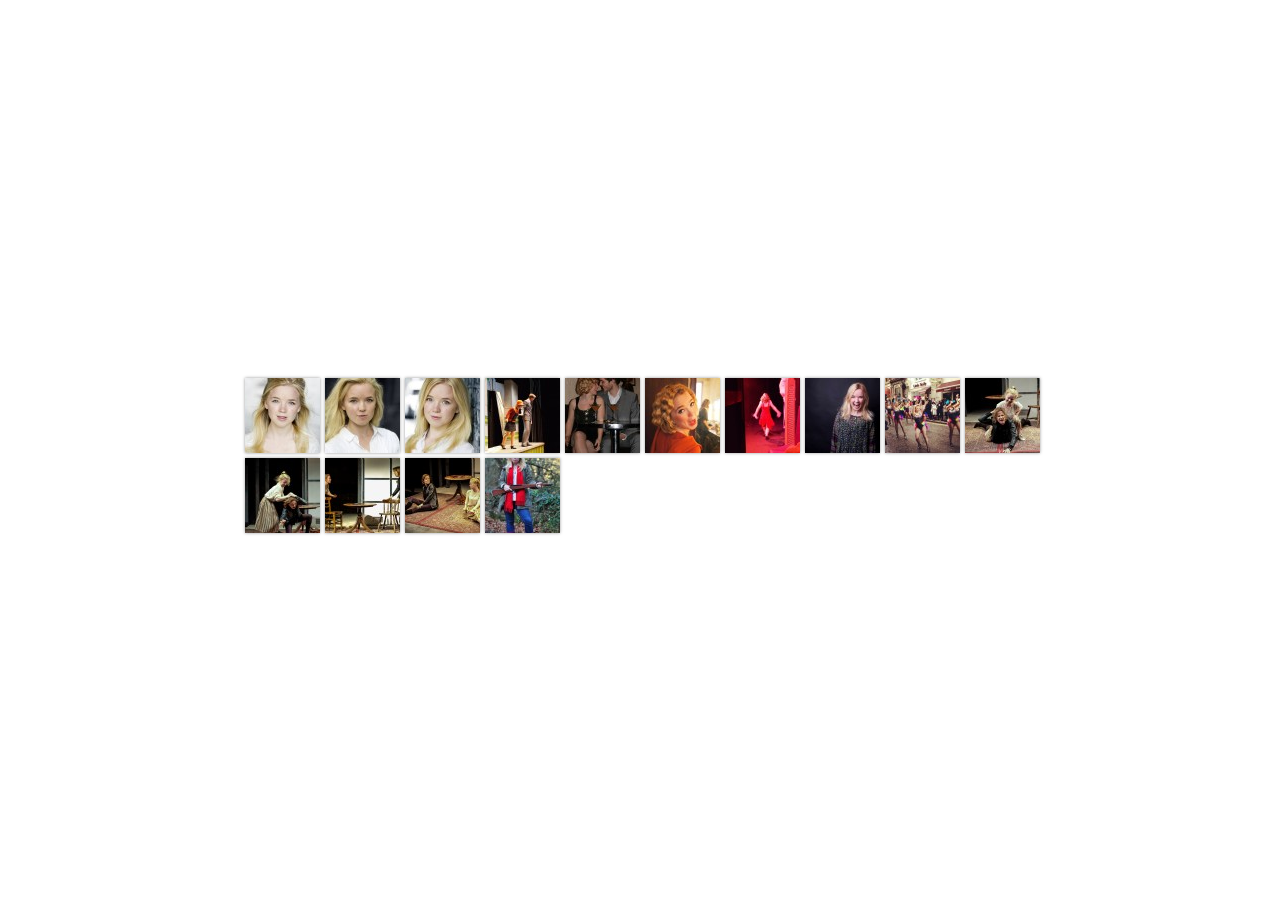
<file: galleryIndex.html>
<!DOCTYPE HTML PUBLIC "-//W3C//DTD HTML 4.01//EN" "http://www.w3.org/TR/html4/strict.dtd">
<html>
<head>
	<meta http-equiv="content-type" content="text/html; charset=utf-8">
	<title>SimpleViewer Gallery</title>
</head>

<body>

	<!--START SIMPLEVIEWER EMBED -->
	<script type="text/javascript" src="svcore/js/simpleviewer.js"></script>
	<script type="text/javascript">
	simpleviewer.ready(function () {
		simpleviewer.load('sv-container', '100%', '100%', 'transparent', true);
	});
	</script>
	<div id="sv-container"></div>
	<!--END SIMPLEVIEWER EMBED -->

</body>
</html>
</file>
